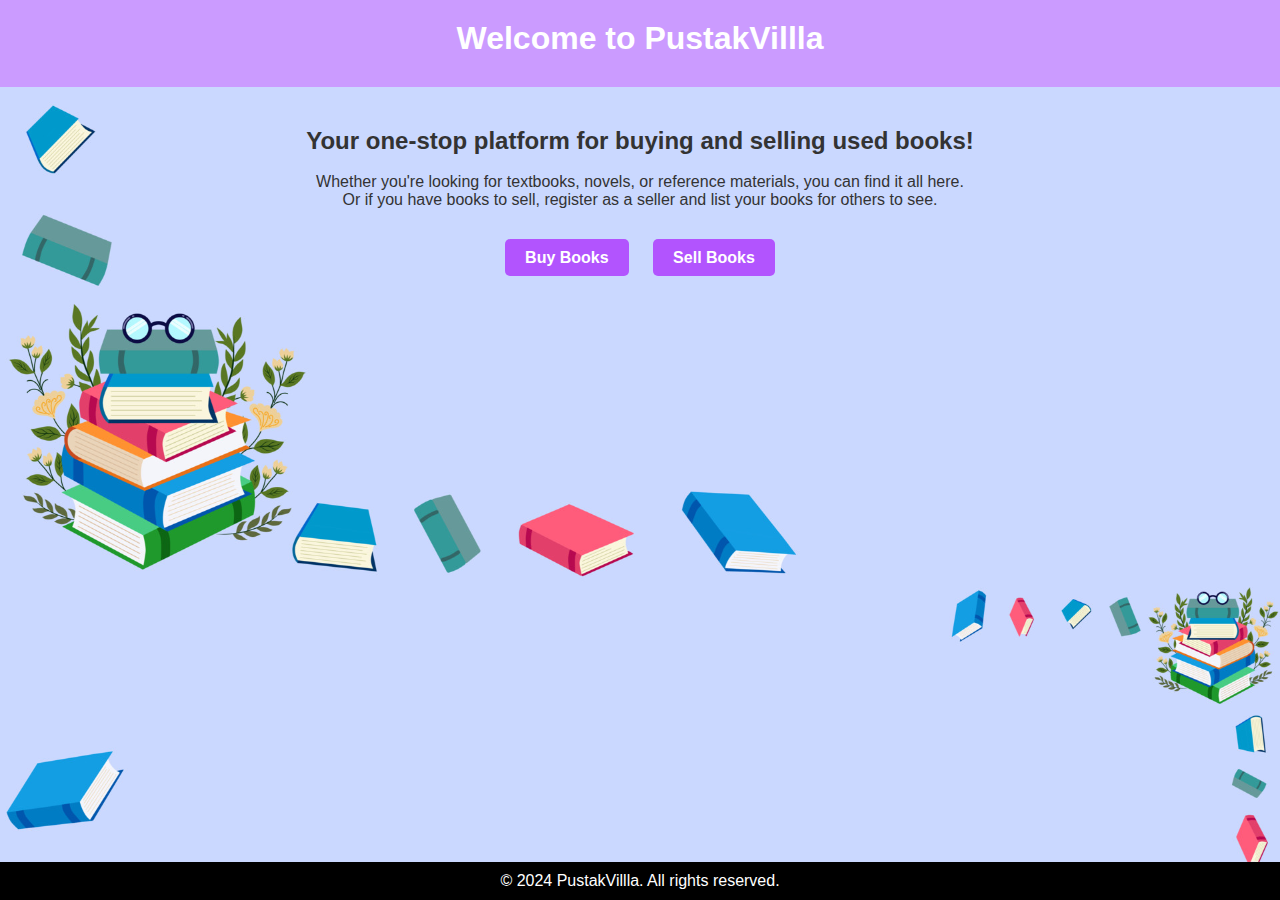
<file: public/index.html>
<!DOCTYPE html>
<html lang="en">
<head>
    <meta charset="UTF-8">
    <meta name="viewport" content="width=device-width, initial-scale=1.0">
    <title>PustakVillla</title>
    <link rel="shortcut icon" type="image/x-icon" href="book-stack.ico" />
    <link rel="stylesheet" href="styles.css">
</head>
<body>
    <header>
        <h1>Welcome to PustakVillla</h1>
        <nav>

        </nav>
    </header>
    
    <main>
        <section class="intro">
            <h2>Your one-stop platform for buying and selling used books!</h2>
            <br>
            <p>Whether you're looking for textbooks, novels, or reference materials,
              you can find it all here. <br> Or if you have books to sell, 
              register as a seller and list your books for others to see.</p>
        </section>
    </main>
    <div class="buttons">
    <ul>
      <li><a href="buy.html">Buy Books</a></li>
      <li><a href="login.html">Sell Books</a></li>
  </ul>
</div>
    <footer>
        <p>&copy; 2024 PustakVillla. All rights reserved.</p>
    </footer>
</body>
</html>
</file>
<file: public/styles.css>
* {
    margin: 0;
    padding: 0;
    box-sizing: border-box;
}

body {
        font-family: Arial, sans-serif;
        background-color: #f4f4f4;
        color: #333;
        background-image: url('background.jpg'); /* Replace 'your-image.jpg' with the actual path to your image */
        background-size: cover; /* Adjust background size as needed */
        background-position: center center; /* Adjust background position as needed */
}

header {
    background-color: #cb9bff;
    color: white;
    padding: 20px;
    text-align: center;
}

header h1 {
    margin-bottom: 10px;
}

h1{
    font-family: Arial, Helvetica, sans-serif;
}
nav ul {
    list-style: none;
}

nav ul li {
    display: inline;
    margin: 0 15px;
}

nav ul li a {
    color: white;
    text-decoration: none;
    font-weight: bold;
    
}

nav ul li a:hover {
    text-decoration: underline;
}

main {
    padding: 20px;
    text-align: center;
}

.buttons{
    text-align: center;
}

.buttons ul {
    list-style: none;
    padding: 0;
    margin: 0;
}

.buttons ul li {
    display: inline-block;
    margin: 0 10px; /* Adjust spacing between buttons */
}

.buttons ul li a {
    text-decoration: none;
    padding: 10px 20px; /* Adjust padding for button size */
    background-color: #b254fe; /* Change background color as desired */
    color: #fff; /* Change text color as desired */
    border-radius: 5px; /* Add rounded corners */
    font-weight: bold; /* Make text bold */
    transition: background-color 0.3s ease; /* Add hover effect */
}

.buttons ul li a:hover {
    background-color: #7f29b9; /* Change hover background color */
}

.intro {
    margin: 20px 0;
}

footer {
    background-color: #000000;
    color: white;
    text-align: center;
    padding: 10px 0;
    position: absolute;
    bottom: 0;
    width: 100%;
}
</file>
